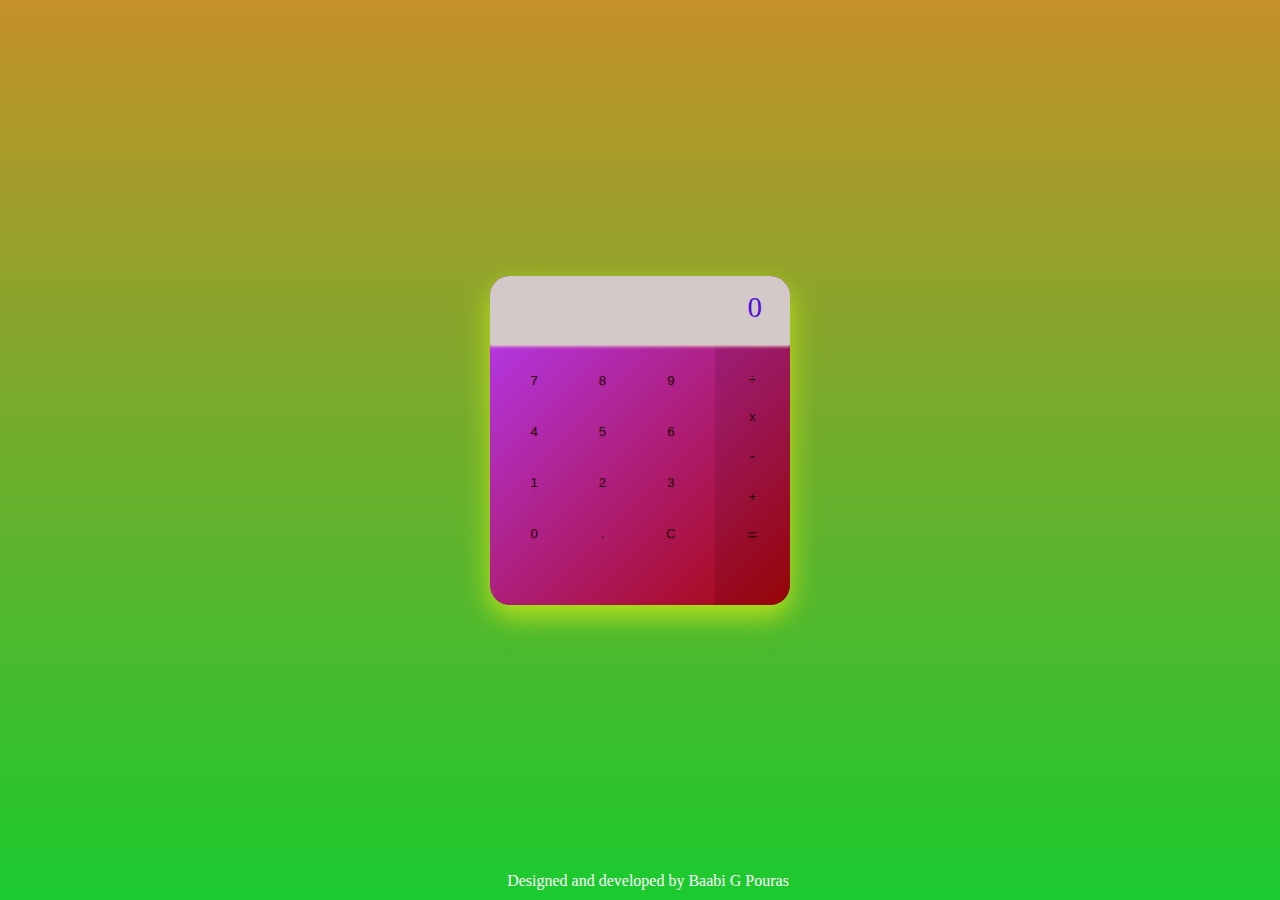
<file: calculator/calculator.html>
<!DOCTYPE html>
<html lang="en">
<head>
  <meta charset="UTF-8">
  <title>Simple Calculator</title>
  <link rel="stylesheet" href="calculator.css">
  <style>
    /* Additional styles for the footer */
    footer {
      text-align: center;
      position: absolute;
      bottom: 10px;
      width: 100%;
      color: #fff;
    }
  </style>
</head>
<body>
  <div class="calculator">
    <div class="screen">0</div>
    <div class="buttons">
      <div class="numbers">
        <button data-val="9">9</button>
        <button data-val="8">8</button>
        <button data-val="7">7</button>
        <button data-val="6">6</button>
        <button data-val="5">5</button>
        <button data-val="4">4</button>
        <button data-val="3">3</button>
        <button data-val="2">2</button>
        <button data-val="1">1</button>
        <button data-val="clear">C</button>
        <button data-val=".">.</button>
        <button data-val="0">0</button>
      </div>
      <div class="operators">
        <button data-val="÷">÷</button>
        <button data-val="x">x</button>
        <button data-val="-">-</button>
        <button data-val="+">+</button>
        <button data-val="=">=</button>
      </div>
    </div>
  </div>

  <!-- Footer -->
  <footer>
    Designed and developed by Baabi G Pouras
  </footer>

  <script src="calculator.js"></script>
</body>
</html>
</file>
<file: calculator/calculator.css>
/*--------------------
Reset & body
--------------------*/
*,
*::before,
*::after {
  box-sizing: border-box;
}

html,
body {
  min-height: 100%;
}

body {
  background: linear-gradient(180deg, rgb(197, 145, 41), #1aca2f);
  font-family: Open Sans;
  font-size: 16px;
  &:before {
    content: '';
    width: 800px;
    height: 600px;
    background: rgb(202, 23, 172)0, 255, 136);
    position: absolute;
    top: 50%;
    left: 50%;
    transform: translate(-50%, -50%);
    display: none;
  }
}


/*--------------------
Calculator
--------------------*/
.calculator {
  width: 300px;
  background: linear-gradient(135deg, #b53bfc, #a80505);
  box-shadow: 0 10px 28px #bde219;
  margin: 30px auto;
  position: absolute;
  overflow: hidden;
  border-radius: 20px;
  top: 50%;
  left: 50%;
  z-index: 1;
  transform: translate(-50%, -62%);
}


/*--------------------
screen
--------------------*/
.screen {
  background: #d3c9c9;
  padding: 15px 28px;
  height: 69px;
  text-align: right;
  font-size: 29px;
  color: rgb(81, 15, 214);
  position: relative;
  overflow: hidden;
  z-index: 1;
  box-shadow: 0 2px 3px rgb(228, 205, 196);
  transition: color .6s ease-in-out;

  &::after {
    content: '';
    display: table;
    clear: both;
  }

}


/*--------------------
Buttons
--------------------*/
.buttons {

  & button {
    float: right;
    border: none;
    background: transparent;
    color: #2c0101;
    padding: 15px 10px;
    outline: none;
    text-shadow: 0 2px 1px rgba(0, 0, 0, 0.1);
    border-radius: 14px;
    focus: none!important;

    &:hover {
      background: rgba(141, 10, 10, 0.1) 0.1)
    }

    &:active, &.active {
      background: rgba(255, 255, 255, 0.2)7);
      border-radius: 14px;
    }

  }

  &::after {
    content: '';
    display: table;
    clear: both;
  }

  & .numbers {
    float: left;
    width: 75%;
    padding: 10px;

    & button {
      width: 33.3333%;
      padding: 18px 10px;
    }
  }

  & .operators {
    float: right;
    width: 25%;
    padding: 16px 10px 10px;
    background: rgba(0, 0, 0, 0.1);
    min-height: 260px;

    & button {
      width: 100%;
      padding: 11px 10px;
      
      &[data-val="x"] {
        font-size: 13px;
      }
      
      &[data-val="-"] {
        font-size: 18px;
      }

      &[data-val="="] {
        font-size: 16px;
      }
    }

  }
}
</file>
